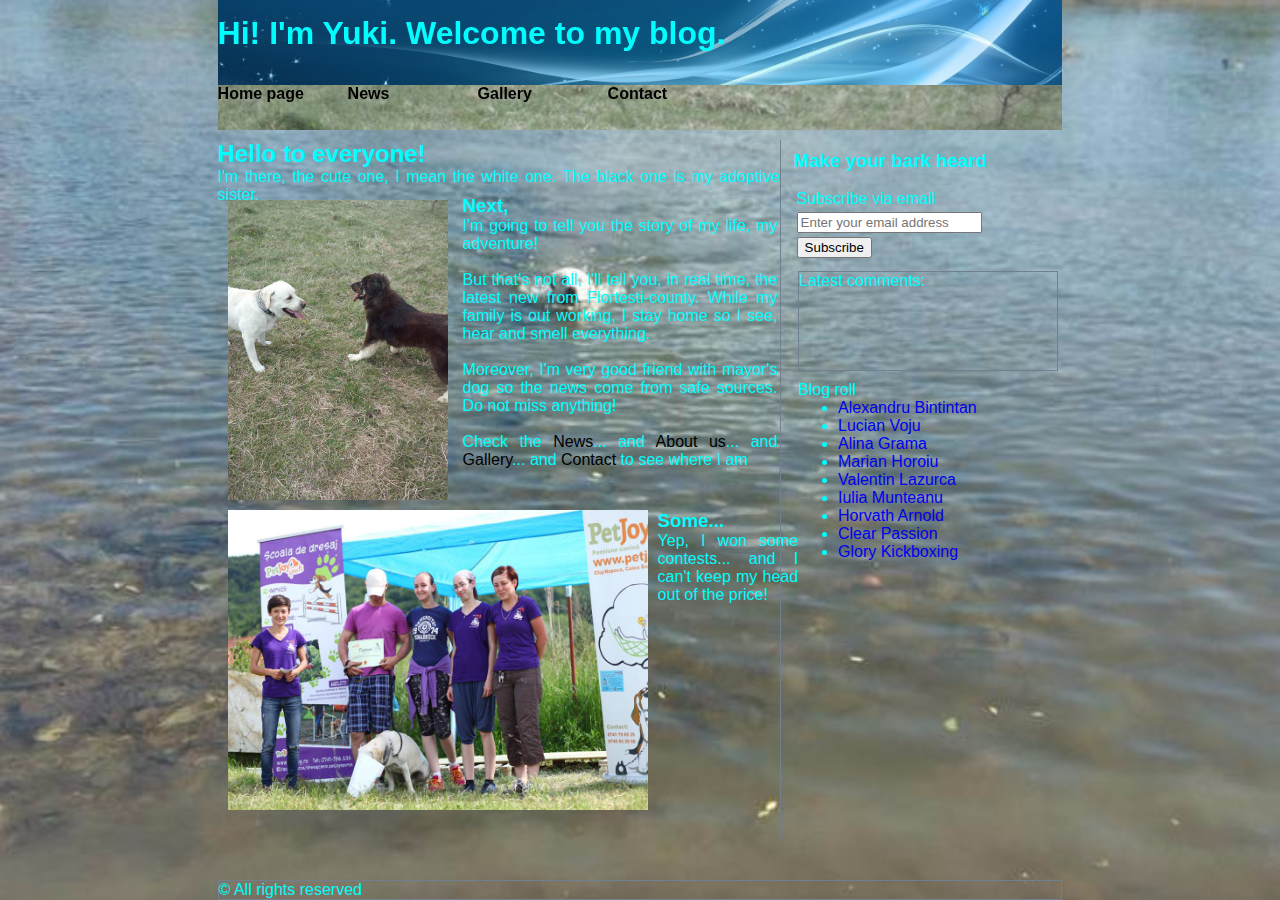
<file: index.html>
<!DOCTYPE html>
<html>

<head>
	<title>Colnita Ovidiu</title>
	<link rel="stylesheet" type="text/css" href="CSS/index.css"></link>
</head>

<body>
		
	<header>
		<h1>Hi! I'm Yuki. Welcome to my blog.</h1>
	</header>
	
	<nav><h2>Navigation bar</h2>
		<ul>	
			<li><a href="index.html">Home page</a></li>
			<li><a href="news.html">News</a></li>
			<li><a href="gallery.html">Gallery</a>
				<ul>
					<li><a href="photos.html">Photos</a>&nbsp;&nbsp;
						<a href="videos.html">Videos</a></li>
				</ul>
			</li>
			<li><a href="contact.html">Contact</a></li>
		</ul>
	</nav>

	<div class="clear"></div>
			
	<article>
		
		<h2>Hello to everyone!</h2> 
			<p>I'm there, the cute one, I mean the white one. The black one is my adoptive sister.</p>
		
		<section class="introToMyBlog">
				
			<h3>Next,</h3> 
				<p>I'm going to tell you the story of my life, my adventure!</p>
				<br/><p>But that's not all, I'll tell you, in real time, the latest new from Flortesti-county.
				While my family is out working, I stay home so I see, hear and smell everything.</p><br />
				<p>Moreover, I'm very good friend with mayor's dog so the news come from safe sources. Do not miss anything!</p><br />
				<p>Check the <a href="news.html">News</a>... and <a href="about-us.html">About us</a>... and 
				<a href="gallery.html">Gallery</a>... and <a href="contact.html">Contact</a> to see where I am</p>
									
		</section>
				
		<figure class="presentationImage">
			<img src="Images/y5.jpg" width="220px"	height="300px">
		</figure>
				
		<section class="someQualities">
				
			<h3>Some...</h3>
				<p>Yep, I won some contests... and I can't keep my head out of the price!</p>
					
		</section>
				
		<figure class="contestImage">
			<img src="Images/22.jpg" width="420" height="300">
		</figure>
						
	</article>
	
	
	<aside>
			
		<h3>Make your bark heard</h3>
			
		<form>
			<table>
				<tr>
					<td>Subscribe via email</td>
				</tr>
			
				<tr>
					<td><input type="txt" id="subscribe" placeholder="Enter your email address"></td>
				</tr>
		
				<tr>
					<td><input type="button" value="Subscribe"></td>
				</tr>
			</table>
		</form>
				
		<div id="comments"> <p>Latest comments:</p>
		
		</div>
		
		<div id="blog-roll"> <p>Blog roll</p>
			<ul>
				<li><a href="https://preview.c9users.io/alxbinti/fr_end/binti/ab.html?_c9_id=livepreview0&_c9_host=https://ide.c9.io">Alexandru Bintintan</a></li>
				<li><a href="https://preview.c9users.io/voju/scoala_informala_voju/blog/index.html?_c9_id=livepreview0&_c9_host=https://ide.c9.io">Lucian Voju</a></li>
				<li><a href="https://preview.c9users.io/alig25/front-end/Tema/tema.html?_c9_id=livepreview1&_c9_host=https://ide.c9.io#photos">Alina Grama</a></li>
				<li><a href="https://preview.c9users.io/horoiu/homework1/Homework's/01-Blog/Mario's-Blog.html">Marian Horoiu</a></li>
				<li><a href="https://preview.c9users.io/lazurcavali/blog/blog/index.html">Valentin Lazurca</a></li>
				<li><a href="https://preview.c9users.io/iulia34/iulia-s-blog/index.html">Iulia Munteanu</a></li>
				<li><a href="https://preview.c9users.io/arnee/project-scola/index.html#">Horvath Arnold</a></li>
				<li><a href="http://clearpassion.ro/ro/rohome/">Clear Passion</a></li>
				<li><a href="https://www.glorykickboxing.com/en/">Glory Kickboxing</a></li>
			</ul>
		</div>
	
	</aside>
	
	<footer>
		<p>&copy; All rights reserved</p>
		<div class="clear"></div>
	</footer>
	
</body>

</html>
</file>
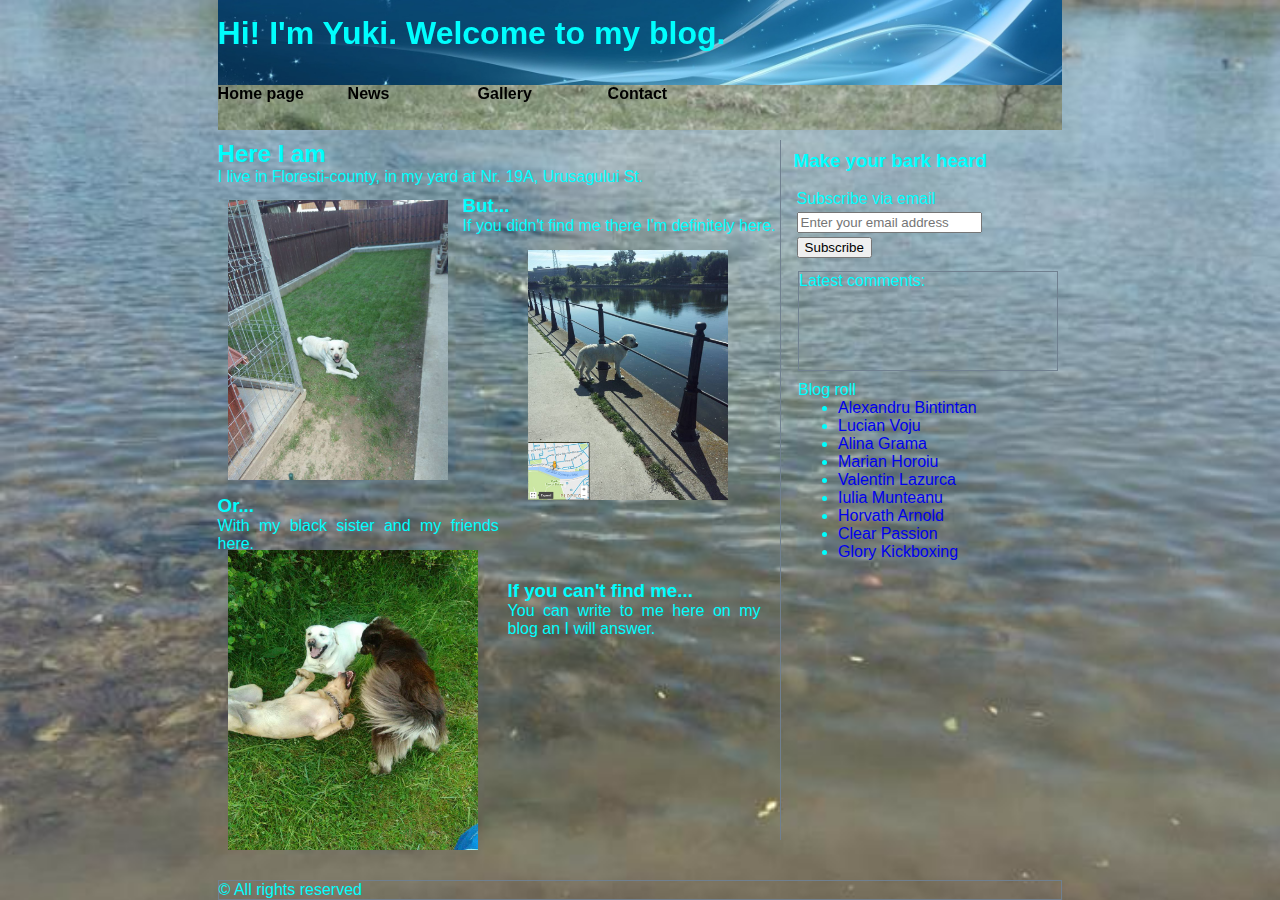
<file: contact.html>
<!DOCTYPE html>
<html>

<head>
	<title>Colnita Ovidiu</title>
	<link rel="stylesheet" type="text/css" href="CSS/index.css"></link>
</head>

<body>
		
	<header>
		<h1>Hi! I'm Yuki. Welcome to my blog.</h1>
	</header>
		
	<nav><h2>Navigation bar</h2>
		<ul>	
			<li><a href="index.html">Home page</a></li>
			<li><a href="news.html">News</a></li>
			<li><a href="gallery.html">Gallery</a>
				<ul>
					<li><a href="photos.html">Photos</a>&nbsp;&nbsp;
						<a href="videos.html">Videos</a></li>
				</ul>
			</li>
			<li><a href="contact.html">Contact</a></li>
		</ul>
	</nav>

	<div class="clear"></div>
			
	<article>
		
		<h2>Here I am </h2> 
			<p>I live in Floresti-county, in my yard at Nr. 19A, Urusagului St.</p>
					
		<figure class="homeLocation">
			<a href="https://www.google.ro/maps/place/Strada+Uru%C8%99agului+19,+Flore%C8%99ti+407280/@46.7407111,23.4749819,2163m/data=!3m1!1e3!4m5!3m4!1s0x47491021b06d84a9:0xbd2d1ec990652608!8m2!3d46.739564!4d23.472619">
			<img src="Images\map.jpg" width="220px"	height="280px"></a>
		</figure>
					
		<section class="introToMyBlog">
				
			<h3>But...</h3> 
				<p>If you didn't find me there I'm definitely here.</p>

		</section>
				
		<figure class="swimLocation">
			<a href="https://www.google.ro/maps/@46.7680767,23.5619666,3a,60y,212.52h,89.11t/data=!3m6!1e1!3m4!1sHIqI895Xzr8nthi7hc27Pg!2e0!7i13312!8i6656">
			<img src="Images\map2.jpg" width="200px"	height="250px"></a>
		</figure>
				
		<section class="hillLocationDetails">
				
			<h3>Or...</h3>
				<p>With my black sister and my friends here.</p>
					
		</section>
				
		<figure class="hillLocation">
			<a href="https://www.google.ro/maps/@46.7342972,23.4728426,260m/data=!3m1!1e3"
			><img src="Images/map3.jpg" width="250" height="300"></a>
		</figure>
				
		<section class="writeOnMyBlog">
				
			<h3>If you can't find me...</h3>
				<p>You can write to me here on my blog an I will answer.</p>
						
		</section>
						
	</article>
	
	
	<aside>
		<h3>Make your bark heard</h3>
		<form>
			<table>
				<tr>
					<td>Subscribe via email</td>
				</tr>
				<tr>
					<td><input type="txt" id="subscribe" placeholder="Enter your email address"></td>
				</tr>
				<tr>
					<td><input type="button" value="Subscribe" /></td>
				</tr>
			</table>
		</form>
				
	<div id="comments"> <p>Latest comments:</p>
		
		</div>
		
		<div id="blog-roll"> <p>Blog roll</p>
			<ul>
				<li><a href="https://preview.c9users.io/alxbinti/fr_end/binti/ab.html?_c9_id=livepreview0&_c9_host=https://ide.c9.io">Alexandru Bintintan</a></li>
				<li><a href="https://preview.c9users.io/voju/scoala_informala_voju/blog/index.html?_c9_id=livepreview0&_c9_host=https://ide.c9.io">Lucian Voju</a></li>
				<li><a href="https://preview.c9users.io/alig25/front-end/Tema/tema.html?_c9_id=livepreview1&_c9_host=https://ide.c9.io#photos">Alina Grama</a></li>
				<li><a href="https://preview.c9users.io/horoiu/homework1/Homework's/01-Blog/Mario's-Blog.html">Marian Horoiu</a></li>
				<li><a href="https://preview.c9users.io/lazurcavali/blog/blog/index.html">Valentin Lazurca</a></li>
				<li><a href="https://preview.c9users.io/iulia34/iulia-s-blog/index.html">Iulia Munteanu</a></li>
				<li><a href="https://preview.c9users.io/arnee/project-scola/index.html#">Horvath Arnold</a></li>
				<li><a href="http://clearpassion.ro/ro/rohome/" target="_blank">Clear Passion</a></li>
				<li><a href="https://www.glorykickboxing.com/en/">Glory Kickboxing</a></li>
			</ul>
		</div>
	
	</aside>
	
	<footer>
		<p>&copy; All rights reserved</p>
		<div class="clear"></div>
	</footer>

</body>

</html>
</file>
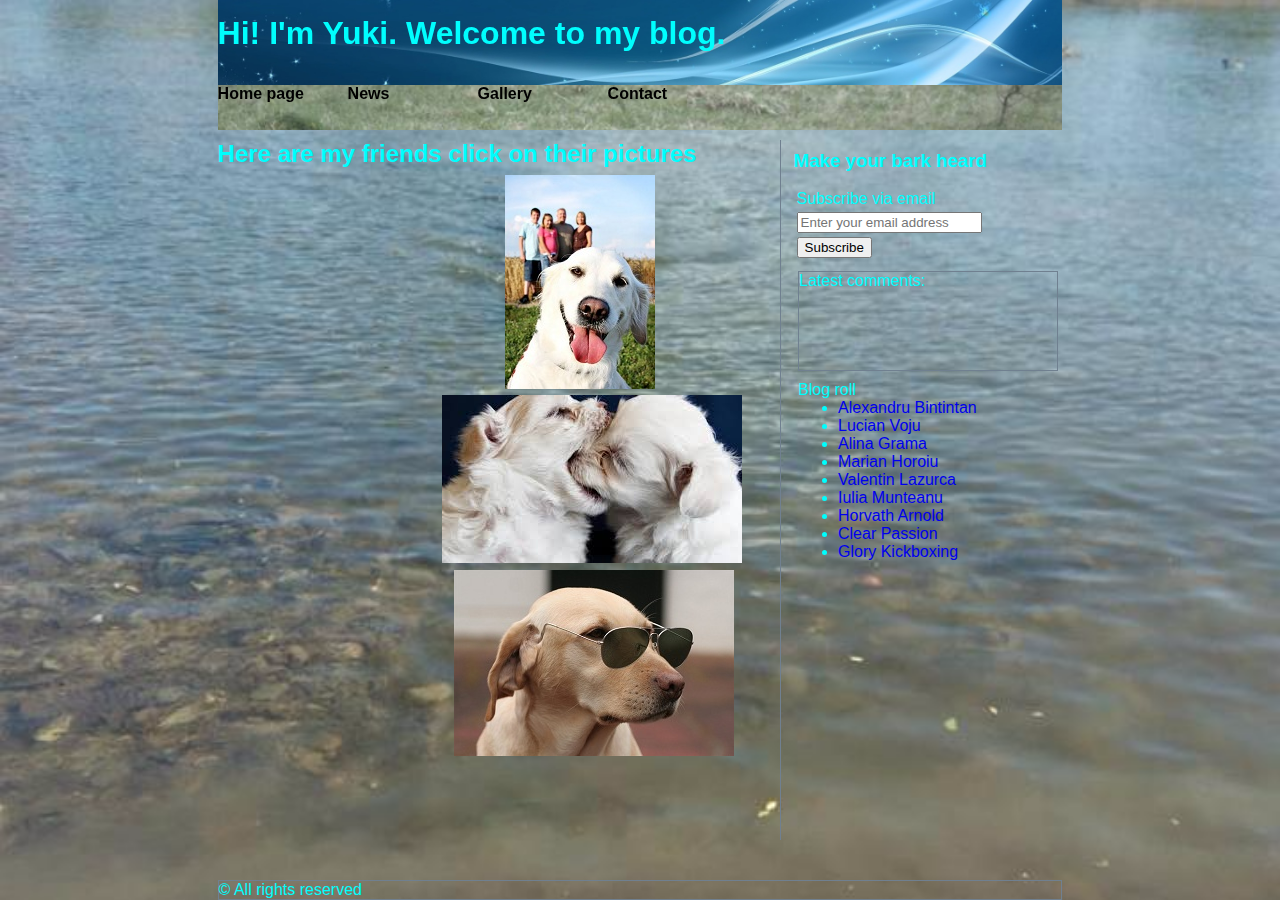
<file: photos.html>
<!DOCTYPE html>
<html>

<head>
	<title>Colnita Ovidiu</title>
	<link rel="stylesheet" type="text/css" href="CSS/index.css"></link>
    <script src="https://ajax.googleapis.com/ajax/libs/jquery/3.2.1/jquery.min.js"></script>
	<script type = "text/javascript" src = "JS/script.js"></script>
</head>

<body>
		
	<header>
		<h1>Hi! I'm Yuki. Welcome to my blog.</h1>
	</header>
	
	<nav><h2>Navigation bar</h2>
		<ul>	
			<li><a href="index.html">Home page</a></li>
			<li><a href="news.html">News</a></li>
			<li><a href="gallery.html">Gallery</a>
				<ul>
					<li><a href="photos.html">Photos</a>&nbsp;&nbsp;
						<a href="videos.html">Videos</a></li>
				</ul>
			</li>
			<li><a href="contact.html">Contact</a></li>
		</ul>
	</nav>

	<div class="clear"></div>
			
	<article>
	    <h2 id = "friends" >Here are my friends click on their pictures</h2>
		<figure class="Pupster">
		    <a id = dogPupster ><img src="Images/Pupster.jpg"></a>
    	</figure>
    	<figure class="Barky">
    		<a id = dogBarky ><img src="Images/Barky.jpg"></a>
	    </figure>
	    <figure class="Woof">
	    	<a id = dogWoof ><img src="Images/Woof.jpg"></a>
	    </figure>
	
	<div id = divPupster></div>
	<div id = divBarky></div>
	<div id = divWoof></div>
						
	</article>
	
	
	<aside>
			
		<h3>Make your bark heard</h3>
			
		<form>
			<table>
				<tr>
					<td>Subscribe via email</td>
				</tr>
			
				<tr>
					<td><input type="txt" id="subscribe" placeholder="Enter your email address"></td>
				</tr>
		
				<tr>
					<td><input type="button" value="Subscribe"></td>
				</tr>
			</table>
		</form>
				
		<div id="comments"> <p>Latest comments:</p>
		
		</div>
		
		<div id="blog-roll"> <p>Blog roll</p>
			<ul>
				<li><a href="https://preview.c9users.io/alxbinti/fr_end/binti/ab.html?_c9_id=livepreview0&_c9_host=https://ide.c9.io">Alexandru Bintintan</a></li>
				<li><a href="https://preview.c9users.io/voju/scoala_informala_voju/blog/index.html?_c9_id=livepreview0&_c9_host=https://ide.c9.io">Lucian Voju</a></li>
				<li><a href="https://preview.c9users.io/alig25/front-end/Tema/tema.html?_c9_id=livepreview1&_c9_host=https://ide.c9.io#photos">Alina Grama</a></li>
				<li><a href="https://preview.c9users.io/horoiu/homework1/Homework's/01-Blog/Mario's-Blog.html">Marian Horoiu</a></li>
				<li><a href="https://preview.c9users.io/lazurcavali/blog/blog/index.html">Valentin Lazurca</a></li>
				<li><a href="https://preview.c9users.io/iulia34/iulia-s-blog/index.html">Iulia Munteanu</a></li>
				<li><a href="https://preview.c9users.io/arnee/project-scola/index.html#">Horvath Arnold</a></li>
				<li><a href="http://clearpassion.ro/ro/rohome/">Clear Passion</a></li>
				<li><a href="https://www.glorykickboxing.com/en/">Glory Kickboxing</a></li>
			</ul>
		</div>
	
	</aside>
	
	<footer>
		<p>&copy; All rights reserved</p>
		<div class="clear"></div>
	</footer>
	
</body>

</html>
</file>
<file: CSS/index.css>
*{
	margin: 0;
}

* {
  -webkit-box-sizing: border-box;
     -moz-box-sizing: border-box;
          box-sizing: border-box;
}
.clear {
	clear: both;
}

			/*body */

body {
	font-family: sans-serif, Arial ;
	color: #00fefe;
	background-color: #fe0044;
	background-image: url("1.jpg");
	background-size: cover;
	position: relative;
}

			/*header*/

header {
	background-color: #fe0e44;
	background-image: url("2.jpg");
	background-size: cover;
	width: 66%;
	height: 85px;
	position: fixed;
	top: 0px;
	left: 17%;
	z-index: 1;
}

h1 {
	position: relative;
	top: 15px;
	color: #00fefe;
	padding-bottom: 40px;
}


			/*nav */
	
nav {
	background-color: white;
	background-image: url('y5.jpg');
	background-size: cover;
	font-weight: bold;
	display: inline-block;
	width: 66%;
	height: 45px;
	position: fixed;
	top: 85px;
	left: 17%;
	z-index: 1;
}

nav h2{
	display: none;
}
	
nav ul{
	list-style: none;
	margin: 0px;
	padding: 0px;
}

nav li{
	float: left;
	width: 130px;
}

nav li ul li{
	float: none;
	width: 150px
}
	
nav a{
	text-decoration: none;
}	

nav li ul{
	visibility: hidden;
}
	
nav li:hover ul{
	visibility: visible;
}

nav li a:link, nav li a:visited{
    color: #000;
    text-decoration: none;
    cursor: hand;
}

nav li a:hover, nav li a:active{
	    color: cyan;
}
	

		/*article */
	
article{
	display: block;
	border-right: 1px solid SlateGray;
	position: relative;
	top: 140px;
	left: 17%;
	width: 44%;
	height: 700px;
}	


article  p {
	text-align: justify;
}

.presentationImage{
	position: absolute;
	top: 50px;
	margin: 10px;
	
}

.introToMyBlog {
	text-align: justify;
	padding-top: 10px;
	position: absolute;
	top: 45px;
	left: 245px;
	max-width: 56%;
	min-width: 20%;
	height: 300px;
}

.introToMyBlog a{
	text-decoration: none;
	color: black;
}

.introToMyBlog a:hover{
	color: cyan;
}

.contestImage{
	position: absolute;
	top: 360px;
	margin: 10px;
}

.someQualities {
	text-align: justify;
	padding-top: 10px;
	position: absolute;
	top: 360px;
	left: 440px;
	width: 25%;
	height: 300px;
}

/*aside */

aside{
	display: block;
	padding-top: 10px;
	width: 21%;
	height: 355px;
	position: absolute;
	top: 140px;
	right: 17%;
}

aside h3 {
	padding-bottom: 15px;
}

#comments {
	width: 260px;
	height: 100px;
	border: 1px solid SlateGray;
	margin: 10px auto 10px auto;
}

#blog-roll{
	width: 260px;
	margin: auto;
}

#blog-roll a{
	text-decoration: none;
}

#blog-roll a:hover{
	color: cyan;
}

footer{
	position: absolute;
	left:17%;
	width: 66%;
	bottom: -200px;
	border: 1px solid SlateGray;
}

   /*article page Contact */
   
.homeLocation{
	position: absolute;
	top: 50px;
	margin: 10px;
	
}

.swimLocation{
	position: absolute;
	top: 100px;
	left: 300px;
	margin: 10px;
	
}

.hillLocation{
	position: absolute;
	top: 400px;
	left: 0px;
	margin: 10px;
	
}

.hillLocationDetails{
	text-align: justify;
	padding-top: 10px;
	position: absolute;
	top: 345px;
	left: 0px;
	width: 50%;
}
.writeOnMyBlog{
	text-align: justify;
	padding-top: 10px;
	position: absolute;
	top: 430px;
	left: 290px;
	width: 45%;
}

	/*article page photos*/

.hide-me{
    visibility: hidden;
}



.Pupster {
    position: absolute;
    top: 35px;
    right: 22px;
    width: 45%;
}

.Barky {
    position: absolute;
    top: 255px;
    right: 85px;
    width: 45%;
}

.Woof {
    position: absolute;
    top: 430px;
    right: 50px;
    width: 49%;
}

#divPupster {
    position: absolute;
    top: 45px;
    left: 0px;
    width: 45%;
}
#divBarky {
    position: absolute;
    top: 265px;
    left: 0px;
    width: 40%;
}
#divWoof {
    position: absolute;
    top: 440px;
    left: 0px;
    width: 41%;
}
</file>
